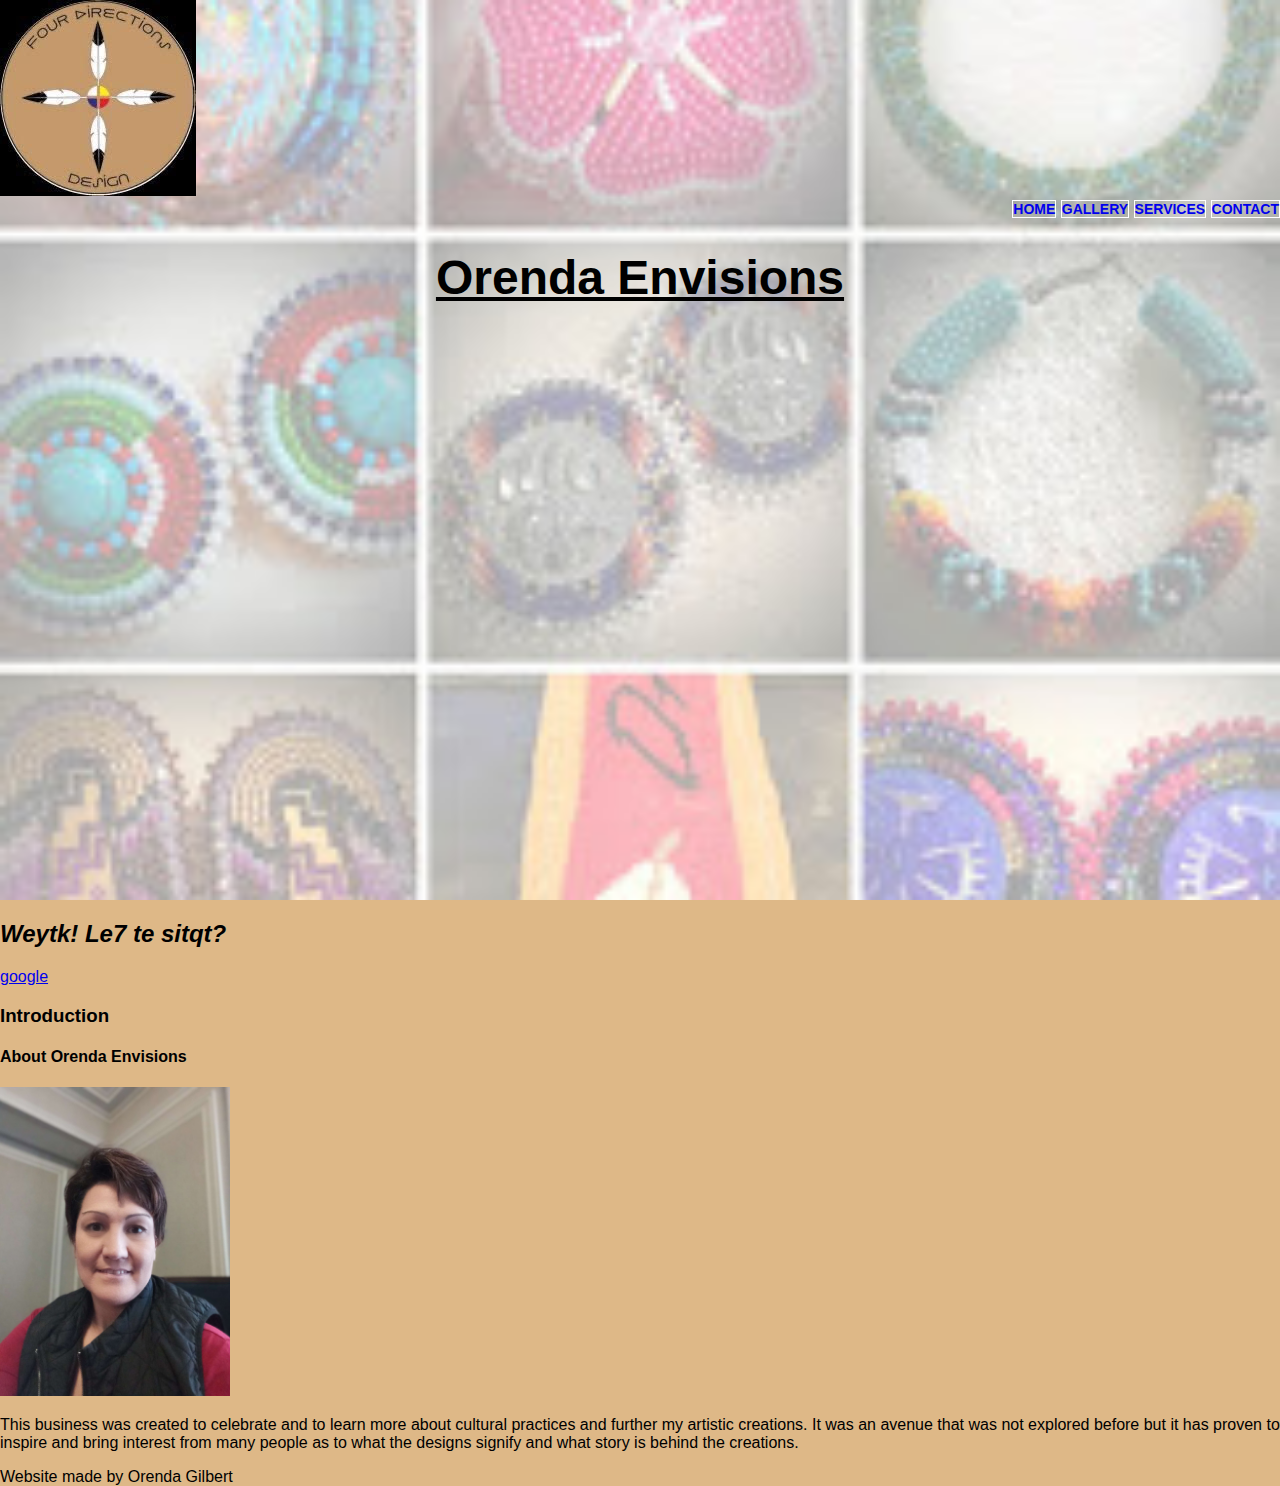
<file: index.html>
<!DOCTYPE html>
<html lang="en">
<head>
  <meta charset="UTF-8">
  <meta name="viewport" content="width=device-width, initial-scale=1.0">
  <meta http-equiv="X-UA-Compatible" content="ie=edge">
  <title>Orenda Envisions</title>
  <link rel="stylesheet" href="./css/style.css">
</head>
<body>
  <header>
    
          <div class= "logo2">
          <img src="img/OGlogo2.JPG">
        </div>
        <div class="navbar">
        <ul>
            <li ><a href="#">HOME</a></li>          
            <li><a href="#">GALLERY</a></li>
            <li><a href="#">SERVICES</a></li>
            <li><a href="#">CONTACT</a></li>
         </ul>
     </div>
     <div>
     <h1><u>Orenda Envisions</u></h1>
    </div>

  </header>
 
<h2> Weytk! Le7 te sitqt?  </h2>
<p><a href="google">google</a></p>

  <h3> Introduction </h3>

  <h4> About Orenda Envisions</h4>  
  <div id="og2">
  <img src="img/Orenda2.jpg" width="18%" height=""/>
  </div>
<p>This business was created to celebrate and to learn more about cultural practices and further my artistic creations. It was an avenue that was not explored before but it has proven to inspire and bring interest from many people as to what the designs signify and what story is behind the creations.
</p> 
  


  <footer>
Website made by Orenda Gilbert

</footer>
</body>
</html>
</file>
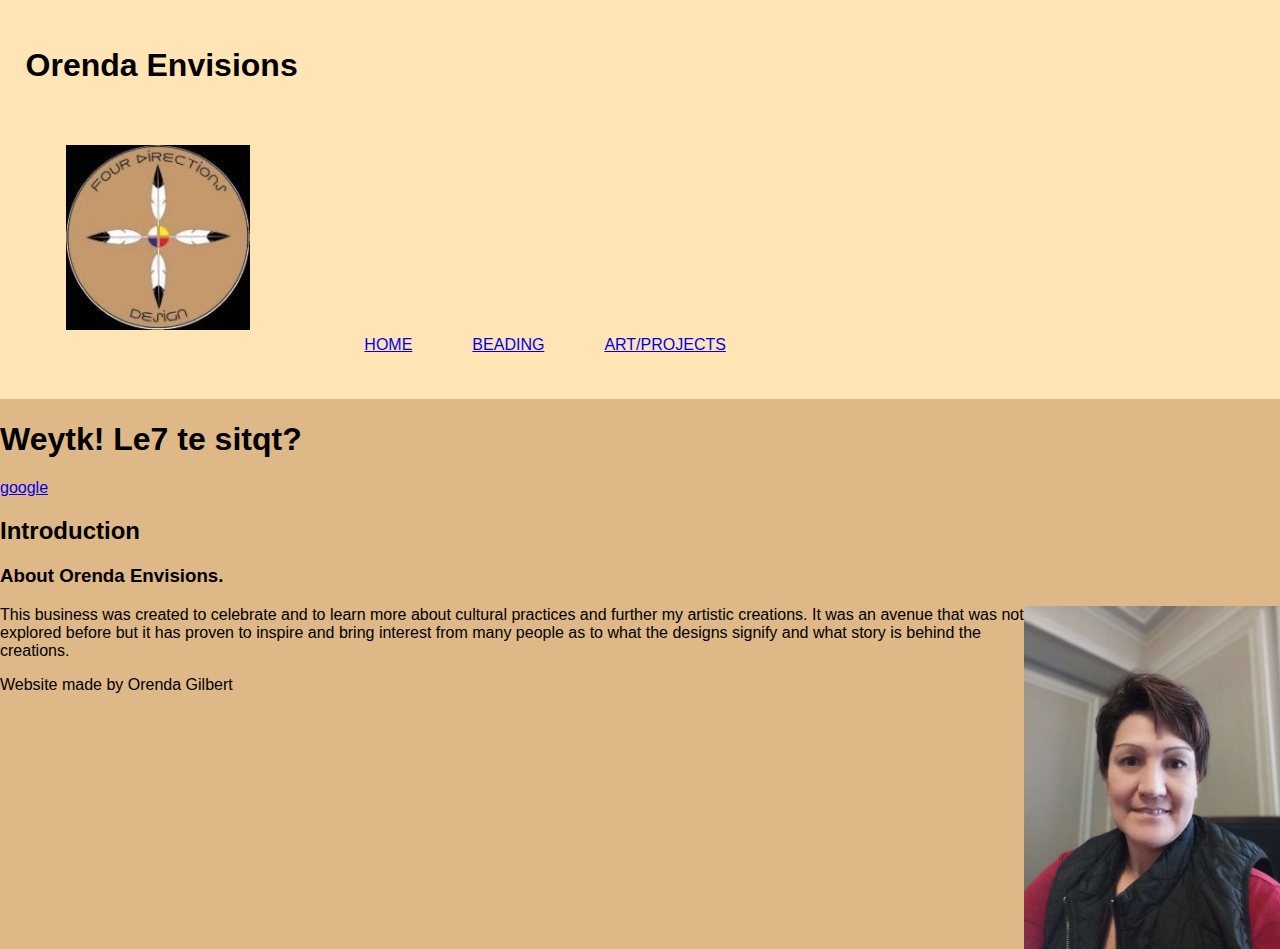
<file: img/Orenda Envisions.htm>
<!DOCTYPE html>
<html lang="en"><head>
<meta http-equiv="content-type" content="text/html; charset=UTF-8"><script type="text/javascript" src="Orenda%20Envisions_files/___vscode_livepreview_injected_script"></script>
  <meta charset="UTF-8">
  <meta name="viewport" content="width=device-width, initial-scale=1.0">
  <meta http-equiv="X-UA-Compatible" content="ie=edge">
  <title>Orenda Envisions
 </title>
  <link rel="stylesheet" href="Orenda%20Envisions_files/style.css">
</head>

<body>
<header>


  <h1>Orenda Envisions  </h1>
  <img src="Orenda%20Envisions_files/OGlogo2.JPG" class="logo2" alt=" width=" 10%="">

  <div class="navbar">

    <nav>
        <ul>
          <li><a href="#">HOME</a>
          </li><li><a href="#">BEADING</a>
          </li><li><a href="#">ART/PROJECTS</a>
        </li></ul>
    </nav>
 
  </div>
  
</header>
 

<h1> Weytk! Le7 te sitqt?  </h1>
<p><a href="http://127.0.0.1:3000/google">google</a></p>

  <h2> Introduction </h2>

 <h3> About Orenda Envisions.</h3>  
 <img src="Orenda%20Envisions_files/Orenda2.jpg" class="og2" alt="">

<p>This business was created to celebrate and to learn more about 
cultural practices and further my artistic creations. It was an avenue 
that was not explored before but it has proven to inspire and bring 
interest from many people as to what the designs signify and what story 
is behind the creations.
</p> 
  


  <footer>
Website made by Orenda Gilbert

</footer>

</body></html>
</file>
<file: css/style.css>
body {
    font-family: 'Trebuchet MS', 'Lucida Sans Unicode', 'Lucida Grande', 'Lucida Sans', Arial, sans-serif;
    padding: 0;
    margin: 0;
    align-items: center;
    background-color: burlywood;
      
}

header{
    background-image: url(../img/bc3.JPG);
    height: 100vh;
    background-size: cover;
    background-position: center;
}


h1 {color:black;}
h1 {text-align: center;}
h1 {line-height:100 px;}
h1 {font-size: 48px;}


.navbar ul{
    padding: 0;
    list-style: none;
    margin:0;
    background: none;
    text-align: right;

}
.navbar li{
    display: inline-block;
}

.navbar a{
    text-decoration: none;
    color: #fff 
    display: block;
    width:100px;
    text-transform:Uppercase;
    font-weight:bold;
    text-align:centre;
    font-size: 14px;
    border: 1px solid #fff;
    

}

.navbar a:hover{
    background-color: #fff;
    color: #000;
    
}

.logo2 img{
   float: left
   width: 150px;
   height:auto;
}


    
h2{
    font-style: italic;

}

.og2 img{
    float:right
    
}
</file>
